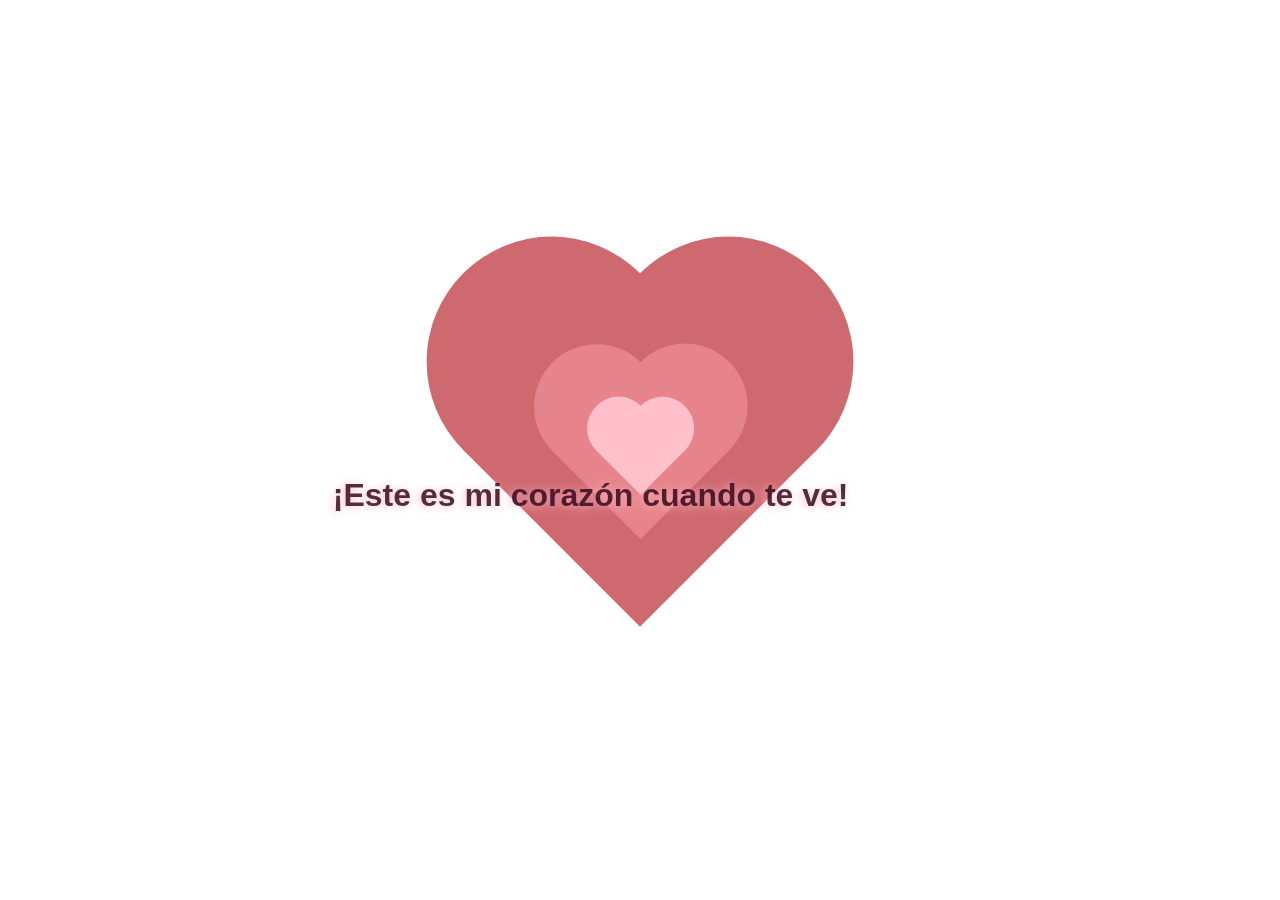
<file: index.html>
<!DOCTYPE html>
<html lang="en">
  <head>
    <meta charset="UTF-8" />
    <meta name="viewport" content="width=device-width, initial-scale=1.0" />
    <link rel="stylesheet" href="EstiloAnimacion.css" />
    <title>¡Con cariño para ti!</title>
  </head>
  <body>
    <h2>  ¡Este es mi corazón cuando te ve!</h2>
    <!-- for more code, visit my tiktok account -->
    <!-- tiktok "meowish" -->
    <div class="back"></div>
    <div class="love"></div>
    <div class="love-1"></div>
    <div class="love-2"></div>
  </body>
</html>
</file>
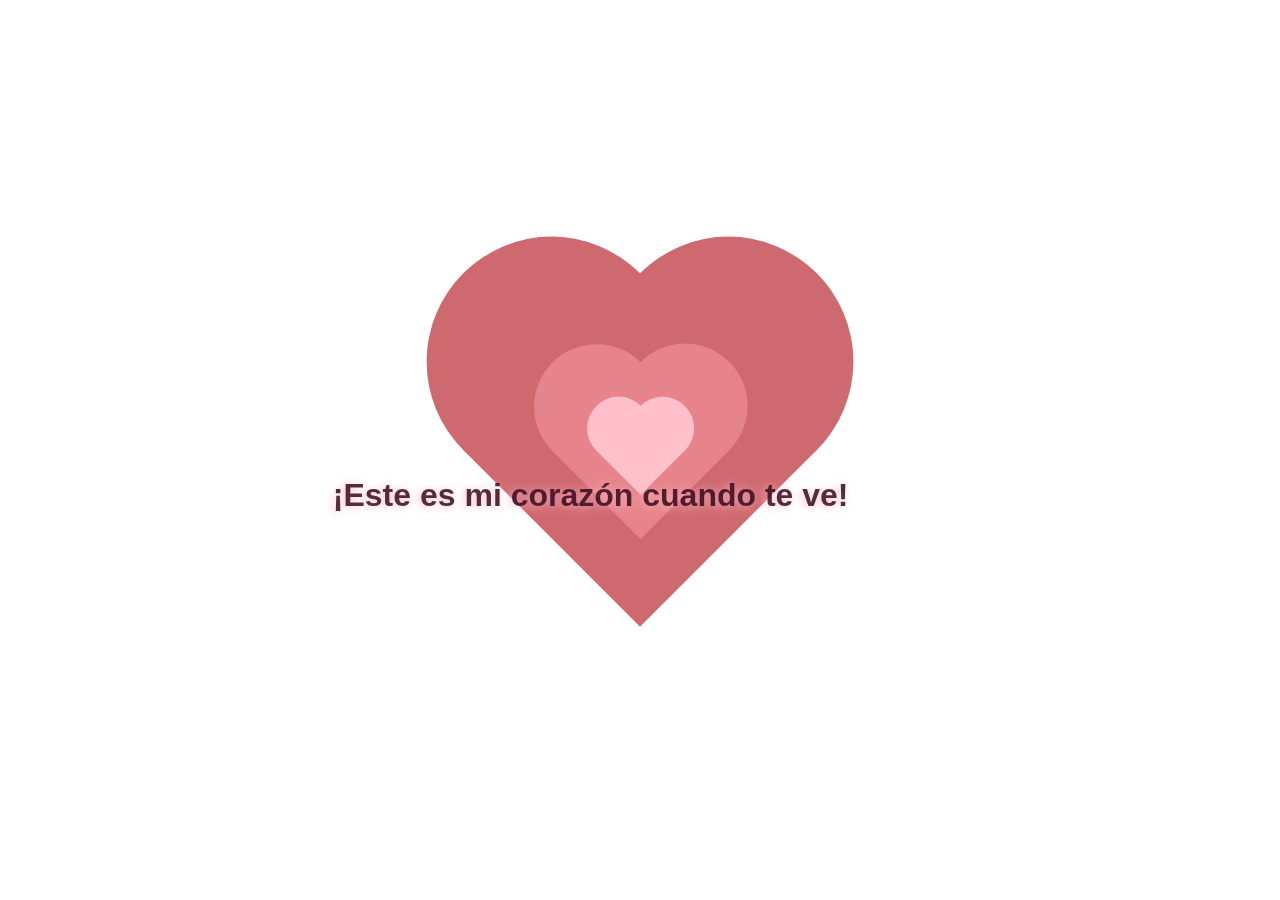
<file: heart_beat-animation.html>
<!DOCTYPE html>
<html lang="en">
  <head>
    <meta charset="UTF-8" />
    <meta name="viewport" content="width=device-width, initial-scale=1.0" />
    <link rel="stylesheet" href="heart_beat-animation.css" />
    <title>Heart beat animation</title>
  </head>
  <body>
    <h2>  ¡Este es mi corazón cuando te ve!</h2>
    <!-- for more code, visit my tiktok account -->
    <!-- tiktok "meowish" -->
    <div class="back"></div>
    <div class="love"></div>
    <div class="love-1"></div>
    <div class="love-2"></div>
  </body>
</html>
</file>
<file: EstiloAnimacion.css>
h2 {
  font-size: 2rem;
  font-family: "Lucida Sans", "Lucida Sans Regular", "Lucida Grande",
    "Lucida Sans Unicode", Geneva, Verdana, sans-serif;
  color: rgb(65, 20, 37);
  text-shadow: -2px 1px 10px rgb(255, 180, 193);
  position: absolute;
  text-align: center;
  align-content: center;
  z-index: 100;
  left: 26%;
  top: 50%;
  opacity: 0.9;
}
.back {
  position: fixed;
  padding: 0;
  margin: 0;
  top: 0;
  left: 0;
  width: 100%;
  height: 100%;
  animation-name: back;
  animation-duration: 3s;
  animation-iteration-count: infinite;
}
.love {
  position: absolute;
  background-color: rgb(207, 105, 112);
  width: 250px;
  height: 250px;
  margin: auto;
  top: 0;
  left: 0;
  bottom: 0;
  right: 0;
  transform: rotate(-45deg);
  animation-name: love;
  animation-duration: 3s;
  animation-delay: 1s;
  animation-iteration-count: infinite;
}
.love::before {
  content: "";
  position: absolute;
  background-color: rgb(207, 105, 112);
  border-radius: 50%;
  width: 250px;
  height: 250px;
  top: -125px;
  left: 0px;
}
.love::after {
  content: "";
  position: absolute;
  background-color: rgb(207, 105, 112);
  border-radius: 50%;
  width: 250px;
  height: 250px;
  left: 125px;
  top: 0px;
}

@keyframes back {
  50% {
    background: rgb(250, 211, 214);
  }
}
@keyframes love {
  50% {
    transform: scale(0.3) rotate(-45deg);
  }
}
/*love-1*/
.love-1 {
  position: absolute;
  background-color: rgb(231, 132, 139);
  width: 125px;
  height: 125px;
  margin: auto;
  top: 0;
  left: 0;
  bottom: 0;
  right: 0;
  transform: rotate(-45deg);
  animation-name: love-1;
  animation-duration: 2s;
  animation-delay: 1.7s;
  animation-iteration-count: infinite;
}
.love-1::before {
  content: "";
  position: absolute;
  background-color: rgb(231, 132, 139);
  border-radius: 50%;
  width: 125px;
  height: 125px;
  top: -62.5px;
  left: 0px;
}
.love-1::after {
  content: "";
  position: absolute;
  background-color: rgb(231, 132, 139);
  border-radius: 50%;
  width: 125px;
  height: 125px;
  left: 62.5px;
  top: 0px;
}

@keyframes love-1 {
  50% {
    transform: scale(0.5) rotate(-45deg);
  }
}
/*love-2*/
.love-2 {
  position: absolute;
  background-color: pink;
  width: 62.5px;
  height: 62.5px;
  margin: auto;
  top: 0;
  left: 0;
  bottom: 0;
  right: 0;
  transform: rotate(-45deg);
  animation-name: love-2;
  animation-duration: 1s;
  animation-delay: 1s;
  animation-iteration-count: infinite;
}
.love-2::before {
  content: "";
  position: absolute;
  background-color: pink;
  border-radius: 50%;
  width: 62.5px;
  height: 62.5px;
  top: -31.25px;
  left: 0px;
}
.love-2::after {
  content: "";
  position: absolute;
  background-color: pink;
  border-radius: 50%;
  width: 62.5px;
  height: 62.5px;
  left: 31.25px;
  top: 0px;
}

@keyframes love-2 {
  50% {
    transform: scale(1.25) rotate(-45deg);
  }
}
</file>
<file: heart_beat-animation.css>
h2 {
  font-size: 2rem;
  font-family: "Lucida Sans", "Lucida Sans Regular", "Lucida Grande",
    "Lucida Sans Unicode", Geneva, Verdana, sans-serif;
  color: rgb(65, 20, 37);
  text-shadow: -2px 1px 10px rgb(255, 180, 193);
  position: absolute;
  text-align: center;
  align-content: center;
  z-index: 100;
  left: 26%;
  top: 50%;
  opacity: 0.9;
}
.back {
  position: fixed;
  padding: 0;
  margin: 0;
  top: 0;
  left: 0;
  width: 100%;
  height: 100%;
  animation-name: back;
  animation-duration: 3s;
  animation-iteration-count: infinite;
}
.love {
  position: absolute;
  background-color: rgb(207, 105, 112);
  width: 250px;
  height: 250px;
  margin: auto;
  top: 0;
  left: 0;
  bottom: 0;
  right: 0;
  transform: rotate(-45deg);
  animation-name: love;
  animation-duration: 3s;
  animation-delay: 1s;
  animation-iteration-count: infinite;
}
.love::before {
  content: "";
  position: absolute;
  background-color: rgb(207, 105, 112);
  border-radius: 50%;
  width: 250px;
  height: 250px;
  top: -125px;
  left: 0px;
}
.love::after {
  content: "";
  position: absolute;
  background-color: rgb(207, 105, 112);
  border-radius: 50%;
  width: 250px;
  height: 250px;
  left: 125px;
  top: 0px;
}

@keyframes back {
  50% {
    background: rgb(250, 211, 214);
  }
}
@keyframes love {
  50% {
    transform: scale(0.3) rotate(-45deg);
  }
}
/*love-1*/
.love-1 {
  position: absolute;
  background-color: rgb(231, 132, 139);
  width: 125px;
  height: 125px;
  margin: auto;
  top: 0;
  left: 0;
  bottom: 0;
  right: 0;
  transform: rotate(-45deg);
  animation-name: love-1;
  animation-duration: 2s;
  animation-delay: 1.7s;
  animation-iteration-count: infinite;
}
.love-1::before {
  content: "";
  position: absolute;
  background-color: rgb(231, 132, 139);
  border-radius: 50%;
  width: 125px;
  height: 125px;
  top: -62.5px;
  left: 0px;
}
.love-1::after {
  content: "";
  position: absolute;
  background-color: rgb(231, 132, 139);
  border-radius: 50%;
  width: 125px;
  height: 125px;
  left: 62.5px;
  top: 0px;
}

@keyframes love-1 {
  50% {
    transform: scale(0.5) rotate(-45deg);
  }
}
/*love-2*/
.love-2 {
  position: absolute;
  background-color: pink;
  width: 62.5px;
  height: 62.5px;
  margin: auto;
  top: 0;
  left: 0;
  bottom: 0;
  right: 0;
  transform: rotate(-45deg);
  animation-name: love-2;
  animation-duration: 1s;
  animation-delay: 1s;
  animation-iteration-count: infinite;
}
.love-2::before {
  content: "";
  position: absolute;
  background-color: pink;
  border-radius: 50%;
  width: 62.5px;
  height: 62.5px;
  top: -31.25px;
  left: 0px;
}
.love-2::after {
  content: "";
  position: absolute;
  background-color: pink;
  border-radius: 50%;
  width: 62.5px;
  height: 62.5px;
  left: 31.25px;
  top: 0px;
}

@keyframes love-2 {
  50% {
    transform: scale(1.25) rotate(-45deg);
  }
}
</file>
